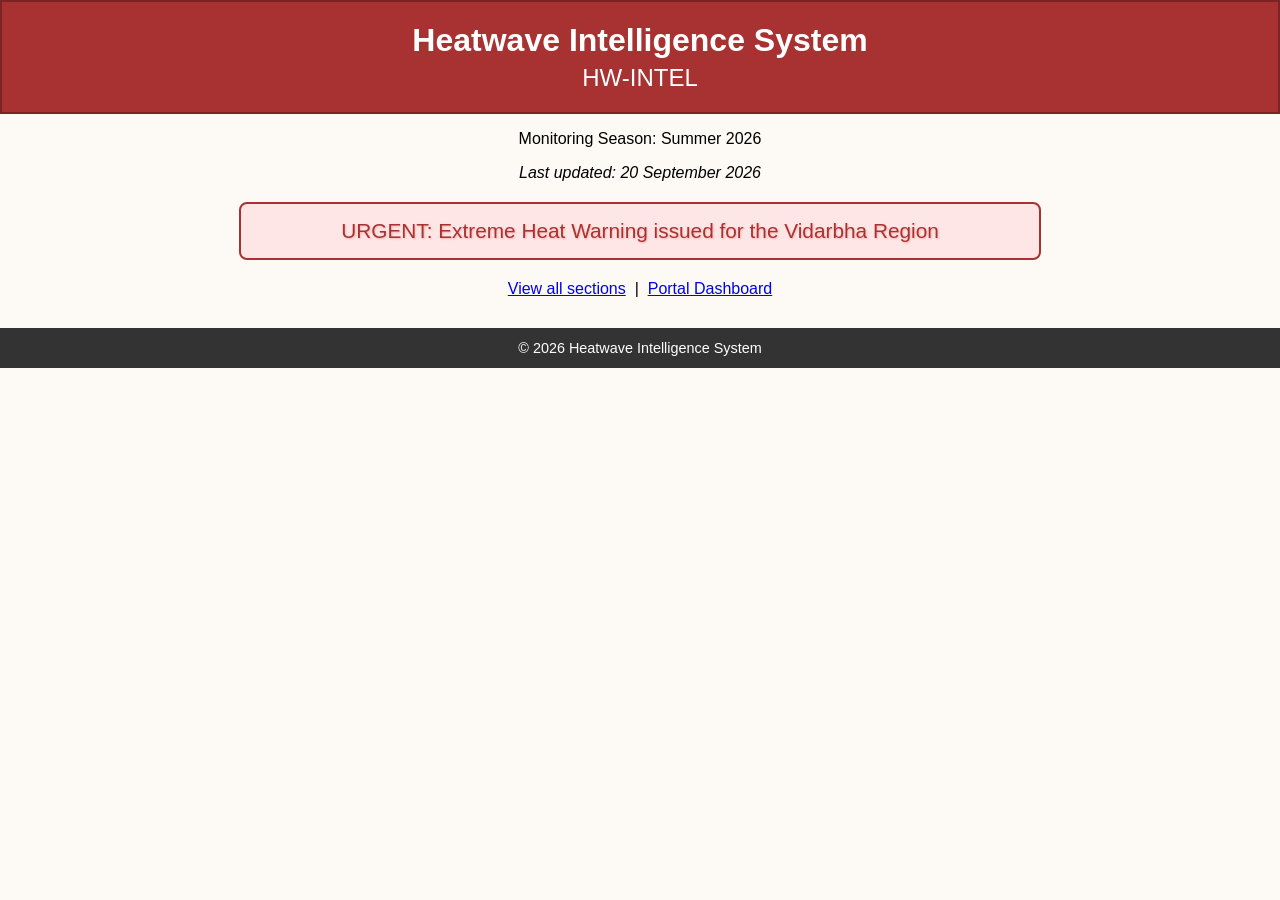
<file: index.html>
<!DOCTYPE html>
<html lang="en">
<head>
<title>Heatwave Intelligence System | Synced via GitHub from cloned file</title>
<link rel="stylesheet" type="text/css" href="style.css">
<link rel="stylesheet" type="text/css" href="offer.css">
</head>
<body>

<header style="background-color:#a83232; padding:20px; border:2px solid #7a2424;">
<h1 id="systemName" class="systemTitle" title="Monitors, predicts and issues early warnings for heatwaves" style="color:white; text-align:center; margin:0;">
Heatwave Intelligence System
</h1>
<p id="logo" class="logoText" style="text-align:center; color:white; font-size:150%; margin:5px 0 0 0;">
HW-INTEL
</p>
</header>

<p style="text-align:center;">
Monitoring Season: Summer 2026
</p>

<p style="text-align:center; font-style:italic;">
Last updated: 20 September 2026
</p>

<div class="offer-box">
URGENT: Extreme Heat Warning issued for the Vidarbha Region
</div>

<p style="text-align:center;">
<a href="navigation.html">View all sections</a> &nbsp;|&nbsp; <a href="dashboard.html">Portal Dashboard</a>
</p>

<footer>
&copy; 2026 Heatwave Intelligence System
</footer>

</body>
</html>
</file>
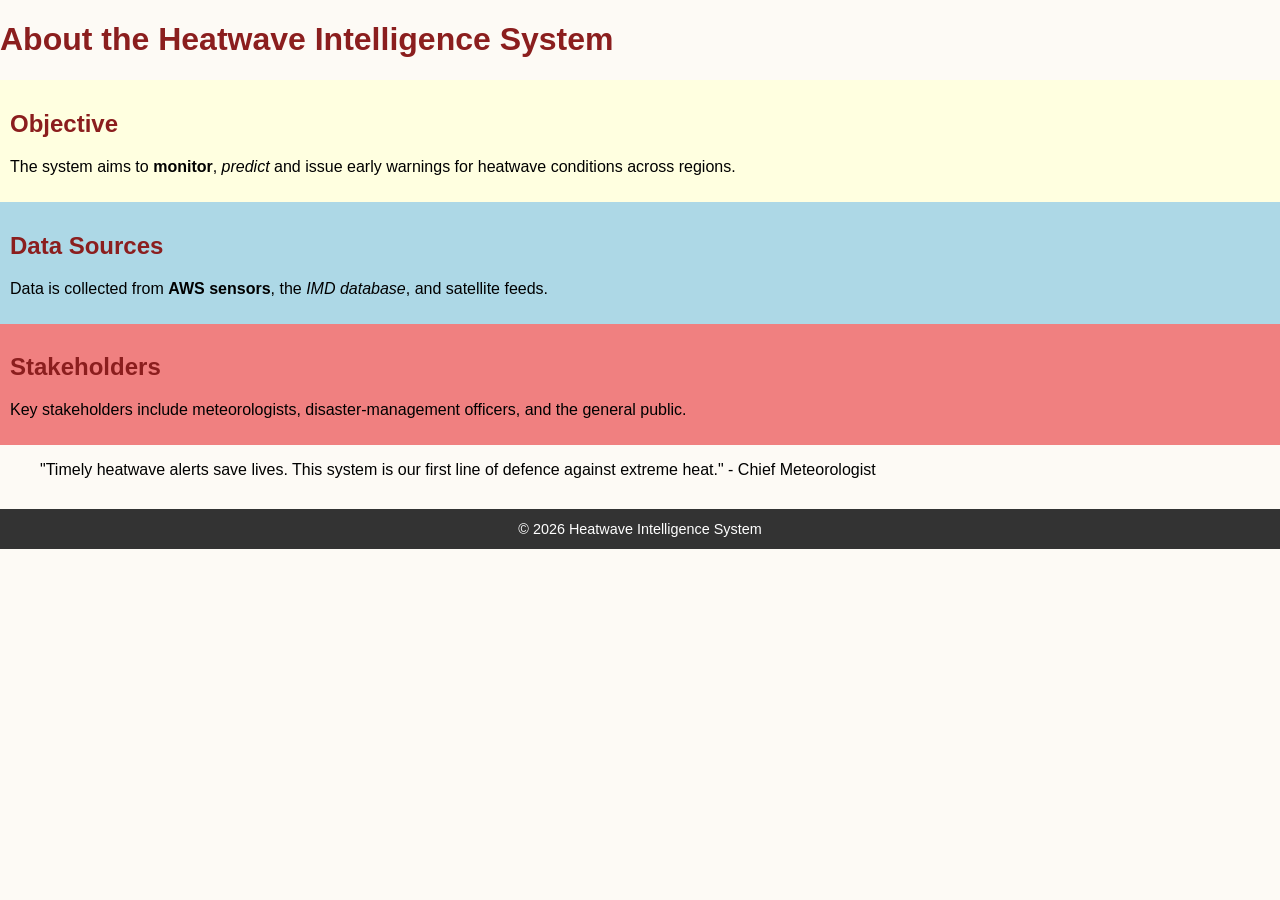
<file: about-system.html>
<!DOCTYPE html>
<html lang="en">
<head>
<title>About the System</title>
<link rel="stylesheet" type="text/css" href="style.css">
</head>
<body>

<h1>About the Heatwave Intelligence System</h1>

<div style="background-color:lightyellow; padding:10px;">
<h2>Objective</h2>
<p>The system aims to <strong>monitor</strong>, <em>predict</em> and issue early warnings for heatwave conditions across regions.</p>
</div>

<div style="background-color:lightblue; padding:10px;">
<h2>Data Sources</h2>
<p>Data is collected from <strong>AWS sensors</strong>, the <em>IMD database</em>, and satellite feeds.</p>
</div>

<div style="background-color:lightcoral; padding:10px;">
<h2>Stakeholders</h2>
<p>Key stakeholders include meteorologists, disaster-management officers, and the general public.</p>
</div>

<blockquote>
"Timely heatwave alerts save lives. This system is our first line of defence against extreme heat." - Chief Meteorologist
</blockquote>

<footer>
&copy; 2026 Heatwave Intelligence System
</footer>

</body>
</html>
</file>
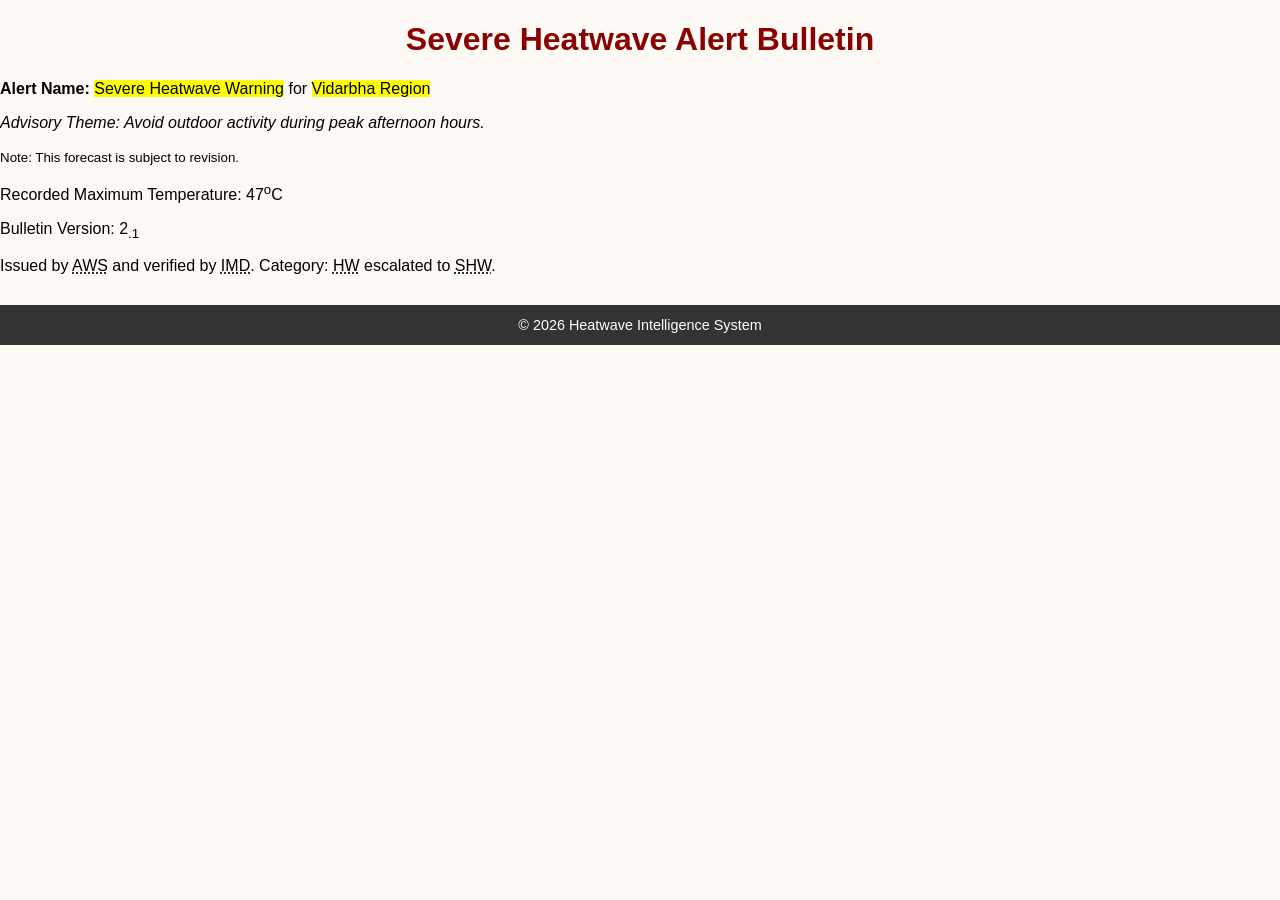
<file: alert-details.html>
<!DOCTYPE html>
<html lang="en">
<head>
<title>Alert Details</title>
<link rel="stylesheet" type="text/css" href="style.css">
</head>
<body>

<h1 style="color:darkred; text-align:center;">Severe Heatwave Alert Bulletin</h1>

<p><strong>Alert Name:</strong> <mark>Severe Heatwave Warning</mark> for <mark>Vidarbha Region</mark></p>

<p><em>Advisory Theme: Avoid outdoor activity during peak afternoon hours.</em></p>

<p><small>Note: This forecast is subject to revision.</small></p>

<p>Recorded Maximum Temperature: 47<sup>o</sup>C</p>

<p>Bulletin Version: 2<sub>.1</sub></p>

<p>Issued by <abbr title="Automatic Weather Station">AWS</abbr> and verified by <abbr title="India Meteorological Department">IMD</abbr>. Category: <abbr title="Heatwave">HW</abbr> escalated to <abbr title="Severe Heatwave">SHW</abbr>.</p>

<footer>
&copy; 2026 Heatwave Intelligence System
</footer>

</body>
</html>
</file>
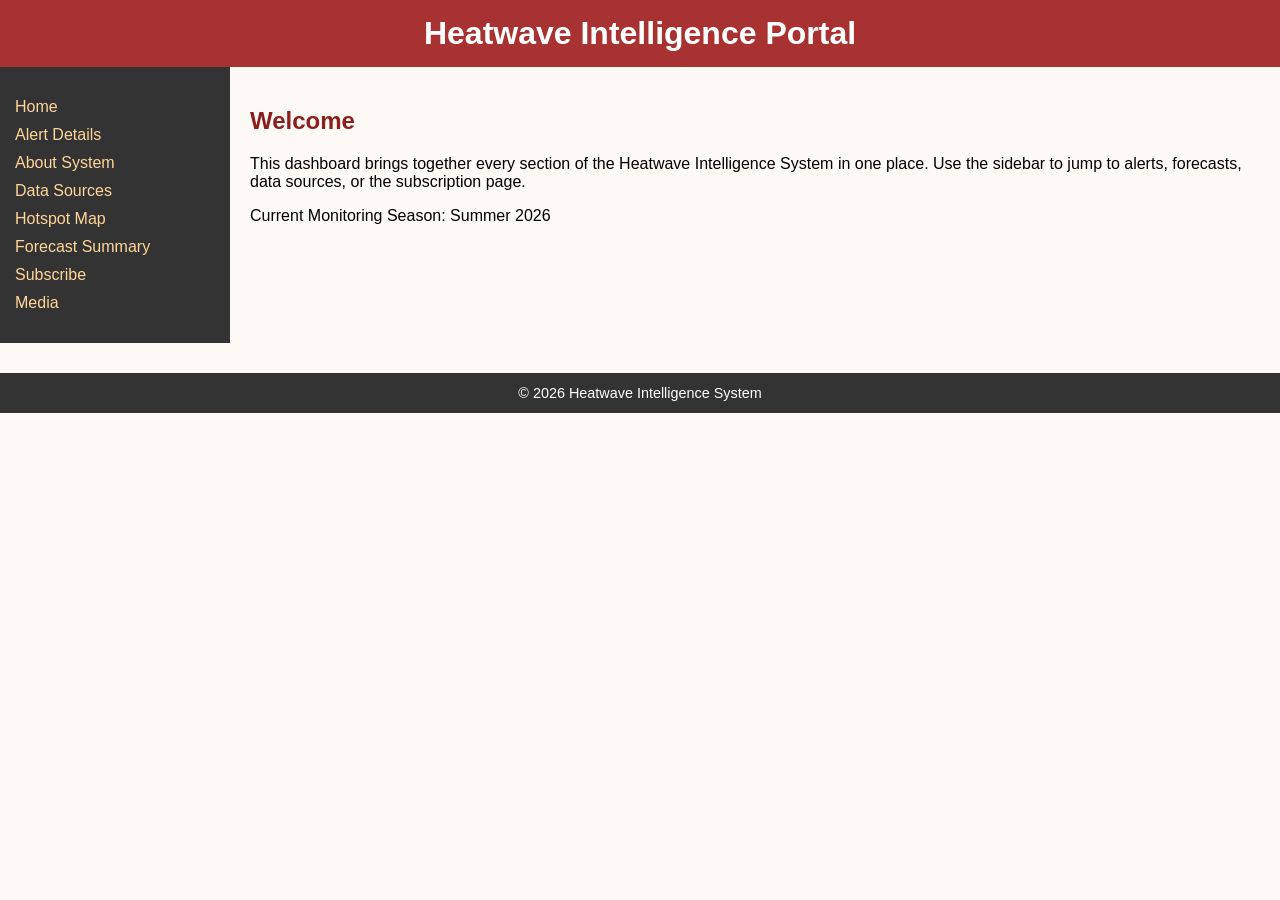
<file: dashboard.html>
<!DOCTYPE html>
<html lang="en">
<head>
<title>Portal Dashboard</title>
<link rel="stylesheet" type="text/css" href="style.css">
<link rel="stylesheet" type="text/css" href="layout.css">
</head>
<body>

<header style="background-color:#a83232; padding:15px;">
<h1 style="color:white; text-align:center; margin:0;">Heatwave Intelligence Portal</h1>
</header>

<div class="layout-wrapper">

<aside class="layout-sidebar">
<ul>
<li><a href="index.html">Home</a></li>
<li><a href="alert-details.html">Alert Details</a></li>
<li><a href="about-system.html">About System</a></li>
<li><a href="sources.html">Data Sources</a></li>
<li><a href="hotspot-map.html">Hotspot Map</a></li>
<li><a href="forecast.html">Forecast Summary</a></li>
<li><a href="subscribe.html">Subscribe</a></li>
<li><a href="media.html">Media</a></li>
</ul>
</aside>

<main class="layout-content">
<h2>Welcome</h2>
<p>This dashboard brings together every section of the Heatwave Intelligence System in one place. Use the sidebar to jump to alerts, forecasts, data sources, or the subscription page.</p>
<p>Current Monitoring Season: Summer 2026</p>
</main>

</div>

<footer>
&copy; 2026 Heatwave Intelligence System
</footer>

</body>
</html>
</file>
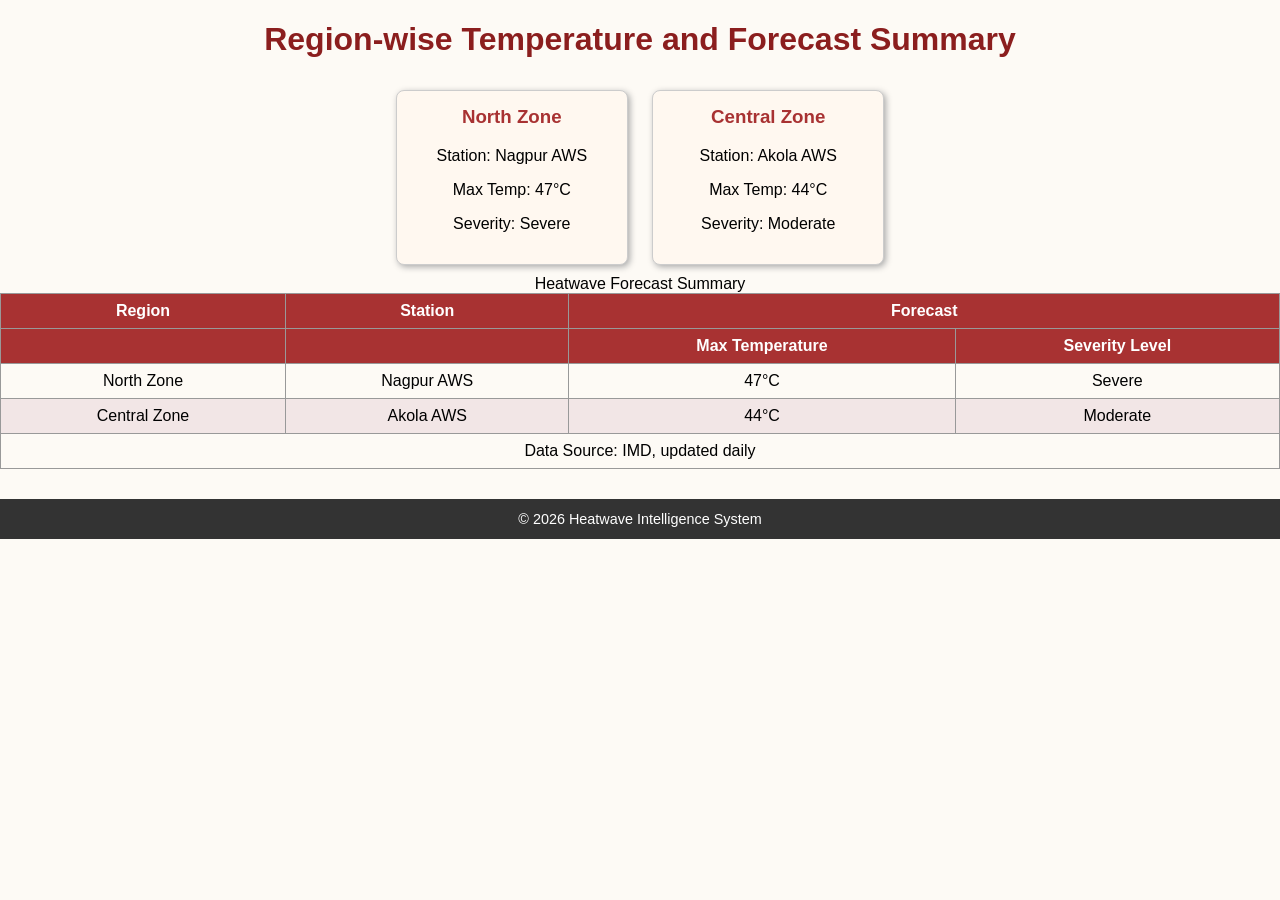
<file: forecast.html>
<!DOCTYPE html>
<html lang="en">
<head>
<title>Forecast Summary</title>
<link rel="stylesheet" type="text/css" href="style.css">
<link rel="stylesheet" type="text/css" href="cards.css">
<link rel="stylesheet" type="text/css" href="table.css">
</head>
<body>

<h1 style="text-align:center;">Region-wise Temperature and Forecast Summary</h1>

<div style="text-align:center;">
<div class="region-card">
<h3>North Zone</h3>
<p>Station: Nagpur AWS</p>
<p>Max Temp: 47&deg;C</p>
<p>Severity: Severe</p>
</div>

<div class="region-card">
<h3>Central Zone</h3>
<p>Station: Akola AWS</p>
<p>Max Temp: 44&deg;C</p>
<p>Severity: Moderate</p>
</div>
</div>

<table>
<caption>Heatwave Forecast Summary</caption>
<thead>
<tr>
<th>Region</th>
<th>Station</th>
<th colspan="2">Forecast</th>
</tr>
<tr>
<th></th>
<th></th>
<th>Max Temperature</th>
<th>Severity Level</th>
</tr>
</thead>
<tbody>
<tr>
<td>North Zone</td>
<td>Nagpur AWS</td>
<td>47°C</td>
<td>Severe</td>
</tr>
<tr>
<td>Central Zone</td>
<td>Akola AWS</td>
<td>44°C</td>
<td>Moderate</td>
</tr>
</tbody>
<tfoot>
<tr>
<td colspan="4">Data Source: IMD, updated daily</td>
</tr>
</tfoot>
</table>

<footer>
&copy; 2026 Heatwave Intelligence System
</footer>

</body>
</html>
</file>
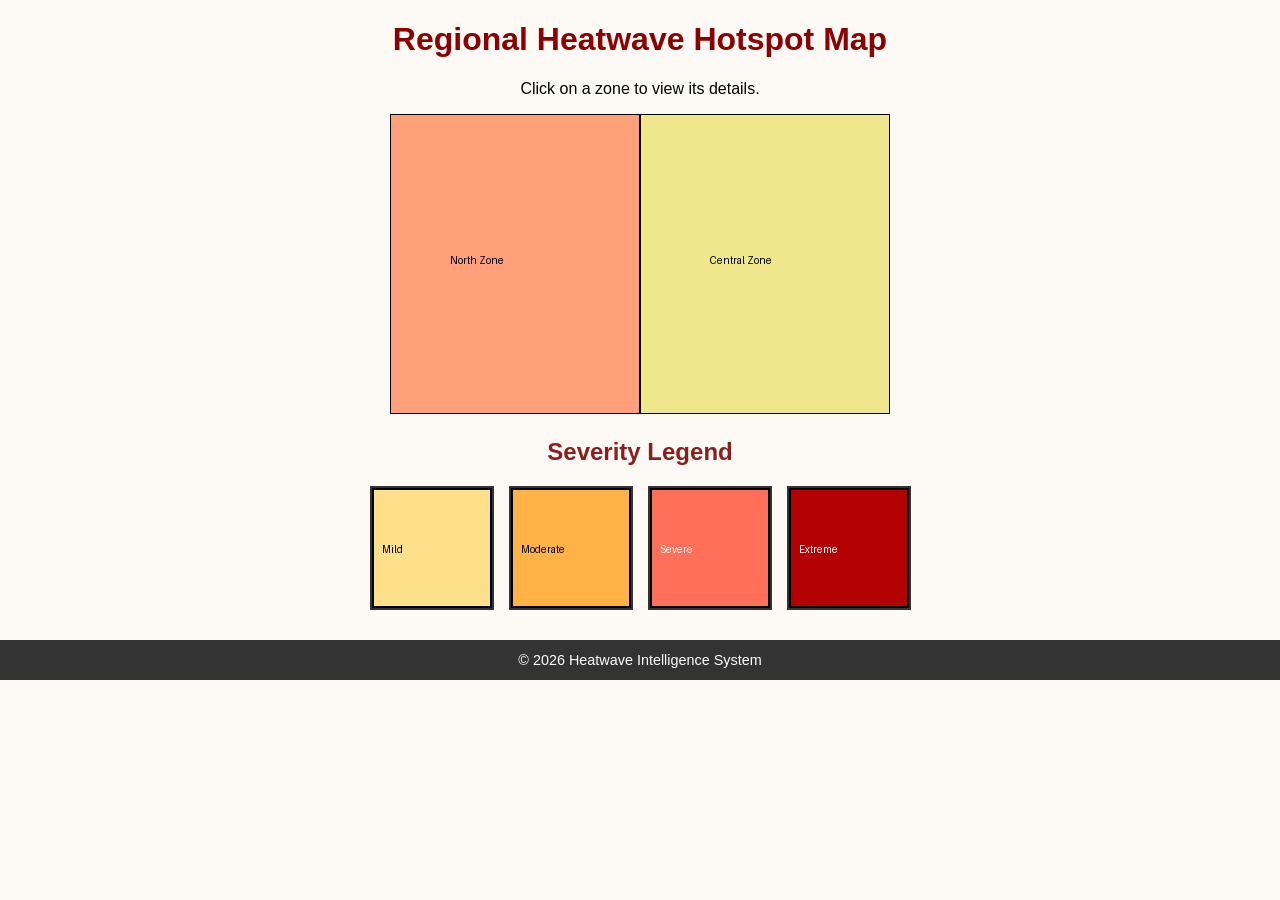
<file: hotspot-map.html>
<!DOCTYPE html>
<html lang="en">
<head>
<title>Regional Heatwave Hotspot Map</title>
<link rel="stylesheet" type="text/css" href="style.css">
<link rel="stylesheet" type="text/css" href="gallery.css">
</head>
<body>

<h1 style="color:darkred; text-align:center;">Regional Heatwave Hotspot Map</h1>

<p style="text-align:center;">Click on a zone to view its details.</p>

<div style="text-align:center;">
<img src="map.png" alt="Regional Heatwave Map" width="500" height="300" usemap="#hotspotmap">
</div>

<map name="hotspotmap">
<area shape="rect" coords="0,0,250,300" href="about-system.html" alt="North Zone">
<area shape="rect" coords="250,0,500,300" href="sources.html" alt="Central Zone">
</map>

<h2 style="text-align:center;">Severity Legend</h2>
<div class="gallery">
<img src="icon-mild.png" alt="Mild">
<img src="icon-moderate.png" alt="Moderate">
<img src="icon-severe.png" alt="Severe">
<img src="icon-extreme.png" alt="Extreme">
</div>

<footer>
&copy; 2026 Heatwave Intelligence System
</footer>

</body>
</html>
</file>
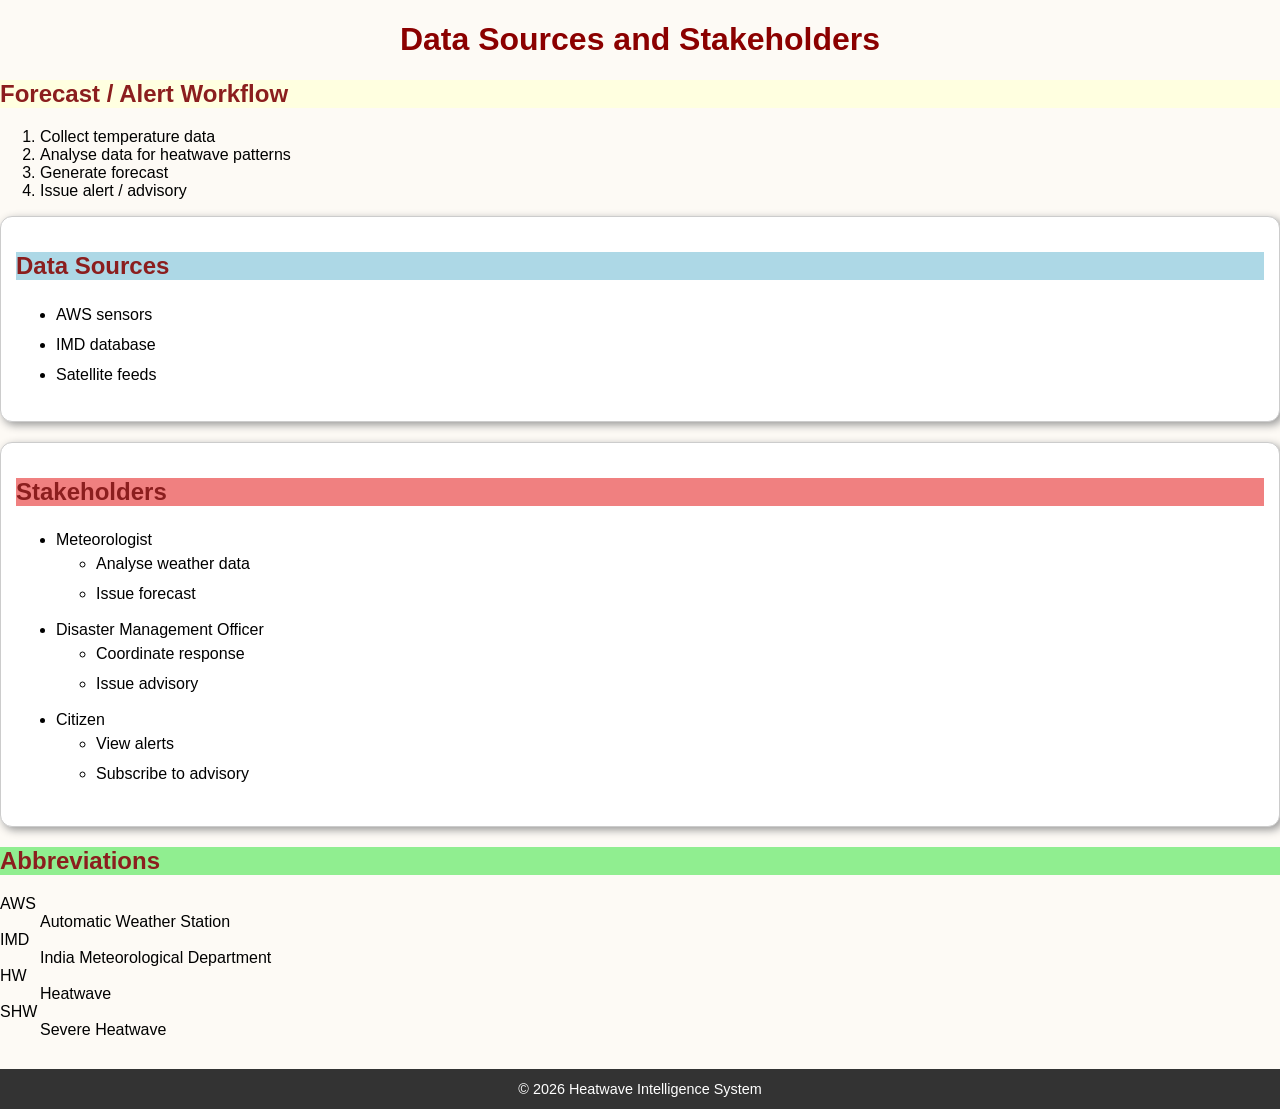
<file: sources.html>
<!DOCTYPE html>
<html lang="en">
<head>
<title>Data Sources and Stakeholders</title>
<link rel="stylesheet" type="text/css" href="style.css">
<link rel="stylesheet" type="text/css" href="sidebar.css">
</head>
<body>

<h1 style="color:darkred; text-align:center;">Data Sources and Stakeholders</h1>

<h2 style="background-color:lightyellow;">Forecast / Alert Workflow</h2>
<ol type="1">
<li>Collect temperature data</li>
<li>Analyse data for heatwave patterns</li>
<li>Generate forecast</li>
<li>Issue alert / advisory</li>
</ol>

<div class="category-card">
<h2 style="background-color:lightblue;">Data Sources</h2>
<ul type="disc">
<li>AWS sensors</li>
<li>IMD database</li>
<li>Satellite feeds</li>
</ul>
</div>

<div class="category-card">
<h2 style="background-color:lightcoral;">Stakeholders</h2>
<ul>
<li>Meteorologist
  <ul>
  <li>Analyse weather data</li>
  <li>Issue forecast</li>
  </ul>
</li>
<li>Disaster Management Officer
  <ul>
  <li>Coordinate response</li>
  <li>Issue advisory</li>
  </ul>
</li>
<li>Citizen
  <ul>
  <li>View alerts</li>
  <li>Subscribe to advisory</li>
  </ul>
</li>
</ul>
</div>

<h2 style="background-color:lightgreen;">Abbreviations</h2>
<dl>
<dt>AWS</dt>
<dd>Automatic Weather Station</dd>
<dt>IMD</dt>
<dd>India Meteorological Department</dd>
<dt>HW</dt>
<dd>Heatwave</dd>
<dt>SHW</dt>
<dd>Severe Heatwave</dd>
</dl>

<footer>
&copy; 2026 Heatwave Intelligence System
</footer>

</body>
</html>
</file>
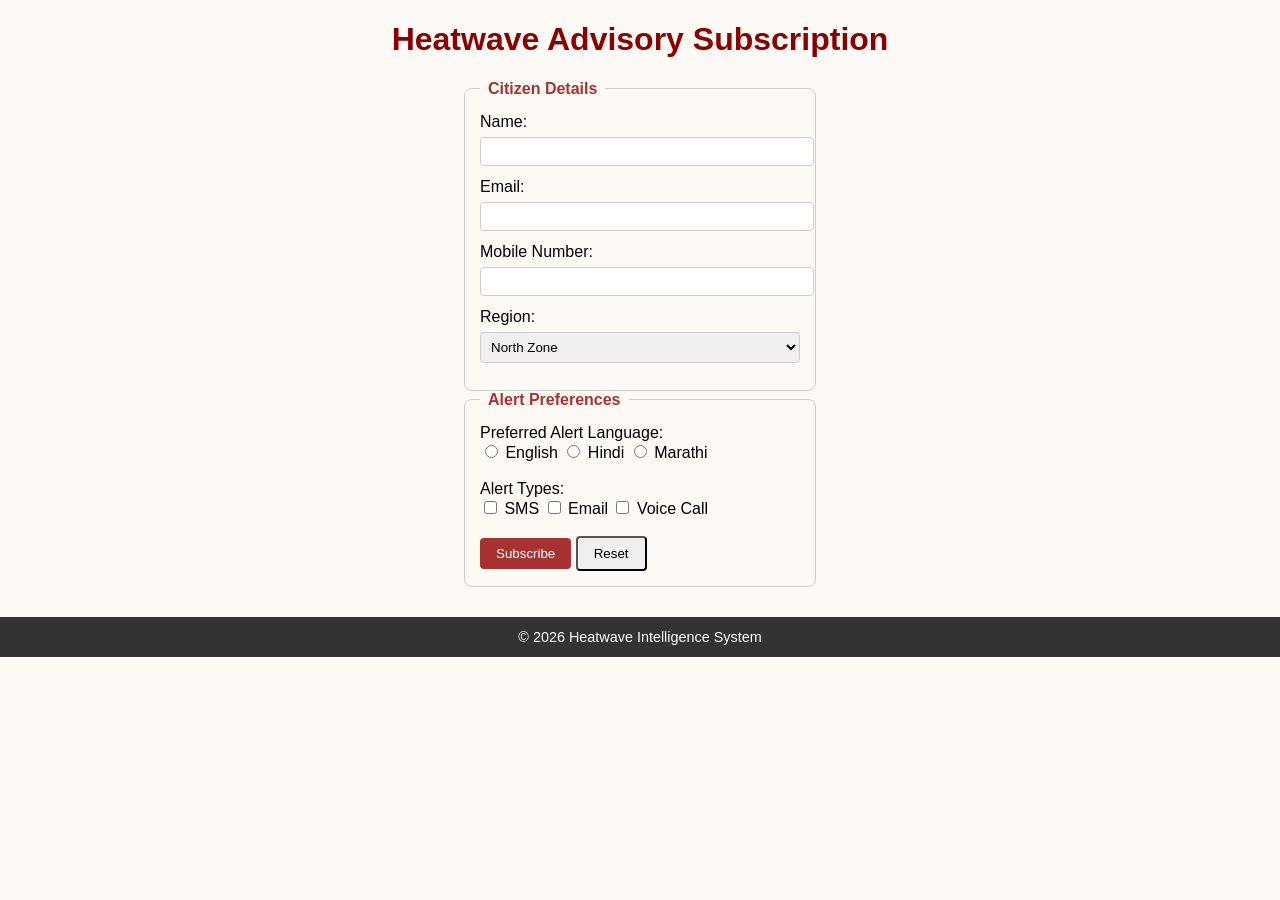
<file: subscribe.html>
<!DOCTYPE html>
<html lang="en">
<head>
<title>Advisory Subscription</title>
<link rel="stylesheet" type="text/css" href="style.css">
<link rel="stylesheet" type="text/css" href="form.css">
</head>
<body>

<h1 style="color:darkred; text-align:center;">Heatwave Advisory Subscription</h1>

<form action="#" method="GET">
<fieldset>
<legend>Citizen Details</legend>

Name:<br>
<input type="text" name="citizen_name">

Email:<br>
<input type="email" name="citizen_email">

Mobile Number:<br>
<input type="tel" name="citizen_mobile">

Region:<br>
<select name="region">
<option value="north">North Zone</option>
<option value="central">Central Zone</option>
<option value="south">South Zone</option>
</select>
</fieldset>

<fieldset>
<legend>Alert Preferences</legend>

Preferred Alert Language:<br>
<input type="radio" name="language" value="english"> English
<input type="radio" name="language" value="hindi"> Hindi
<input type="radio" name="language" value="marathi"> Marathi
<br><br>

Alert Types:<br>
<input type="checkbox" name="alert_sms" value="on"> SMS
<input type="checkbox" name="alert_email" value="on"> Email
<input type="checkbox" name="alert_call" value="on"> Voice Call
<br><br>

<input type="submit" value="Subscribe">
<input type="reset" value="Reset">
</fieldset>
</form>

<footer>
&copy; 2026 Heatwave Intelligence System
</footer>

</body>
</html>
</file>
<file: style.css>
/* style.css - site-wide theme for the Heatwave Intelligence System */

body {
  font-family: Verdana, Arial, sans-serif;
  background-color: #fdfaf5;
  margin: 0;
  padding: 0;
}

h1, h2 {
  color: #8b1e1e;
}

footer {
  background-color: #333333;
  color: white;
  text-align: center;
  padding: 12px;
  margin-top: 30px;
  font-size: 90%;
}

footer a {
  color: #ffd699;
}
</file>
<file: offer.css>
/* offer.css - urgent alert box with glow effect (Task 10) */

.offer-box {
  background-color: #ffe6e6;
  border: 2px solid #a83232;
  border-radius: 8px;
  padding: 15px;
  text-align: center;
  font-size: 130%;
  color: #a83232;
  text-shadow: 1px 1px 2px #ffb3b3;
  margin: 20px auto;
  width: 60%;
  animation: glow 1.5s infinite alternate;
}

@keyframes glow {
  from {
    box-shadow: 0 0 5px #ff9999;
  }
  to {
    box-shadow: 0 0 20px #ff3333;
  }
}
</file>
<file: layout.css>
/* layout.css - full page layout with header, sidebar, content, footer (Task 9) */

.layout-wrapper {
  display: flex;
}

.layout-sidebar {
  width: 200px;
  background-color: #333333;
  padding: 15px;
}

.layout-sidebar ul {
  list-style: none;
  padding: 0;
}

.layout-sidebar li {
  margin-bottom: 10px;
}

.layout-sidebar a {
  color: #ffd699;
  text-decoration: none;
}

.layout-sidebar a:hover {
  text-decoration: underline;
}

.layout-content {
  flex: 1;
  padding: 20px;
}
</file>
<file: cards.css>
/* cards.css - region cards using the CSS box model (Task 5) */

.region-card {
  display: inline-block;
  width: 200px;
  margin: 10px;
  padding: 15px;
  border: 1px solid #cccccc;
  border-radius: 8px;
  background-color: #fff8f0;
  box-shadow: 2px 2px 6px #aaaaaa;
  text-align: center;
  vertical-align: top;
}

.region-card h3 {
  margin-top: 0;
  color: #a83232;
}
</file>
<file: table.css>
/* table.css - forecast / price list table styling (Task 7) */

table {
  border-collapse: collapse;
  width: 100%;
}

th, td {
  border: 1px solid #999999;
  padding: 8px;
  text-align: center;
}

th {
  background-color: #a83232;
  color: white;
}

tbody tr:nth-child(even) {
  background-color: #f2e6e6;
}
</file>
<file: gallery.css>
/* gallery.css - severity icon gallery (Task 6) */

.gallery {
  display: flex;
  flex-wrap: wrap;
  gap: 15px;
  justify-content: center;
}

.gallery img {
  width: 120px;
  height: 120px;
  border: 2px solid #333333;
  transition: transform 0.4s;
}

.gallery img:hover {
  transform: scale(1.15);
}
</file>
<file: sidebar.css>
/* sidebar.css - styles the data sources / stakeholders lists as a card (Task 4) */

.category-card {
  border: 1px solid #cccccc;
  box-shadow: 3px 3px 8px #999999;
  padding: 15px;
  border-radius: 12px;
  margin-bottom: 20px;
  background-color: white;
}

.category-card li {
  padding: 6px 0;
}

.category-card li:hover {
  color: #a83232;
}
</file>
<file: form.css>
/* form.css - subscription form styling (Task 8) */

fieldset {
  width: 320px;
  margin: 0 auto;
  border: 1px solid #cccccc;
  border-radius: 8px;
  padding: 15px;
}

legend {
  color: #a83232;
  font-weight: bold;
  padding: 0 8px;
}

input[type="text"],
input[type="email"],
input[type="tel"],
select {
  width: 100%;
  padding: 6px;
  margin: 6px 0 12px 0;
  border: 1px solid #cccccc;
  border-radius: 4px;
}

input[type="text"]:focus,
input[type="email"]:focus,
input[type="tel"]:focus,
select:focus {
  border-color: #a83232;
}

input[type="submit"] {
  background-color: #a83232;
  color: white;
  border: none;
  padding: 8px 16px;
  border-radius: 4px;
}

input[type="submit"]:hover {
  background-color: #7a2424;
}

input[type="reset"] {
  padding: 8px 16px;
  border-radius: 4px;
}
</file>
